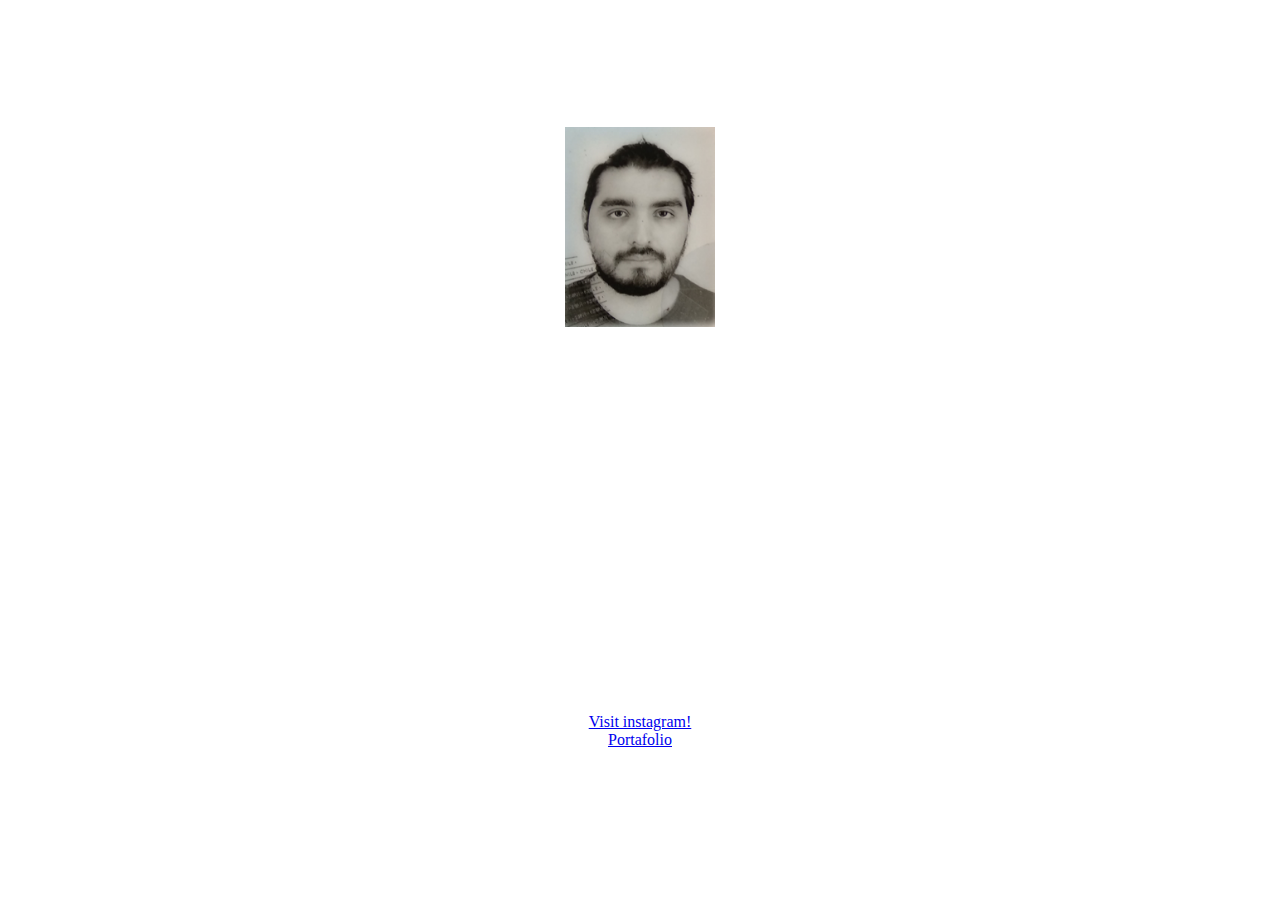
<file: asset/html/Clase_1/Desafio 1.html>
<!DOCTYPE html>
<html>

<head>
    <meta charset="utf-8" />
    <meta http-equiv="x-UA-compatible" content="IE=edge">
    <meta name="viewport" content="width=divice-width, initial-scale=1.0">
    <link href="https://cdn.jsdelivr.net/npm/bootstrap@5.1.3/dist/css/bootstrap.min.css" rel="stylesheet"
        integrity="sha384-1BmE4kWBq78iYhFldvKuhfTAU6auU8tT94WrHftjDbrCEXSU1oBoqyl2QvZ6jIW3" crossorigin="anonymous">
    <link rel="stylesheet" href="./asset/css/style.css">
    <title>Mi Curriculum</title>
</head>

<body>
    <div class="Titulo">
        <h1>Curriculum Vitae</h1>
        <h2>Carlos Venegas</h2>
        <img src="./asset/img/Foto.png" alt="Foto" width="150" height="200">
    </div>
    <div class="Resumen">
        <H3>Resumen</H3>
        <p>Soy Carlos Venegas, tengo 25 años, mi nacionalidad es chilena,
            actualmente en el dia ayudo a mi padre en el trabajo y en la tarde estudio programacion,
            <br> en mis tiempos libre juegos videojuegos.
        </p>
    </div>
    <div class="row justify-content-center">
        <h3>Datos Personales</h3>
        <ul class="col-4">
            <li>Nombre:Carlos Humberto Venegas Solís</li>
            <li>Lugar de nacimiento:Santiago de Chile</li>
            <li>Fecha de nacimiento:04 de abril de 1997</li>
        </ul>
    </div>
    <div class="row justify-content-center">
        <h3>Formación</h3>
        <ol class="col-4">
            <li>2003-2011 basica completa en el colegio José Agustín Alfonso</li>
            <li>2012-2016 Media completa en el colegio José Agustín Alfonso</li>
            <li>2022 Desafio Latam curso desarrollo full strack javascript </li>
        </ol>
    </div>
    <div class="Redes">
    <h3>Red Social</h3>
    <a href="https://www.instagram.com/c4rl0s_v/?hl=es-la">Visit instagram!</a>
    <br><a href="Portafolio.html">Portafolio</a>
    </div>


</body>

</html>
</file>
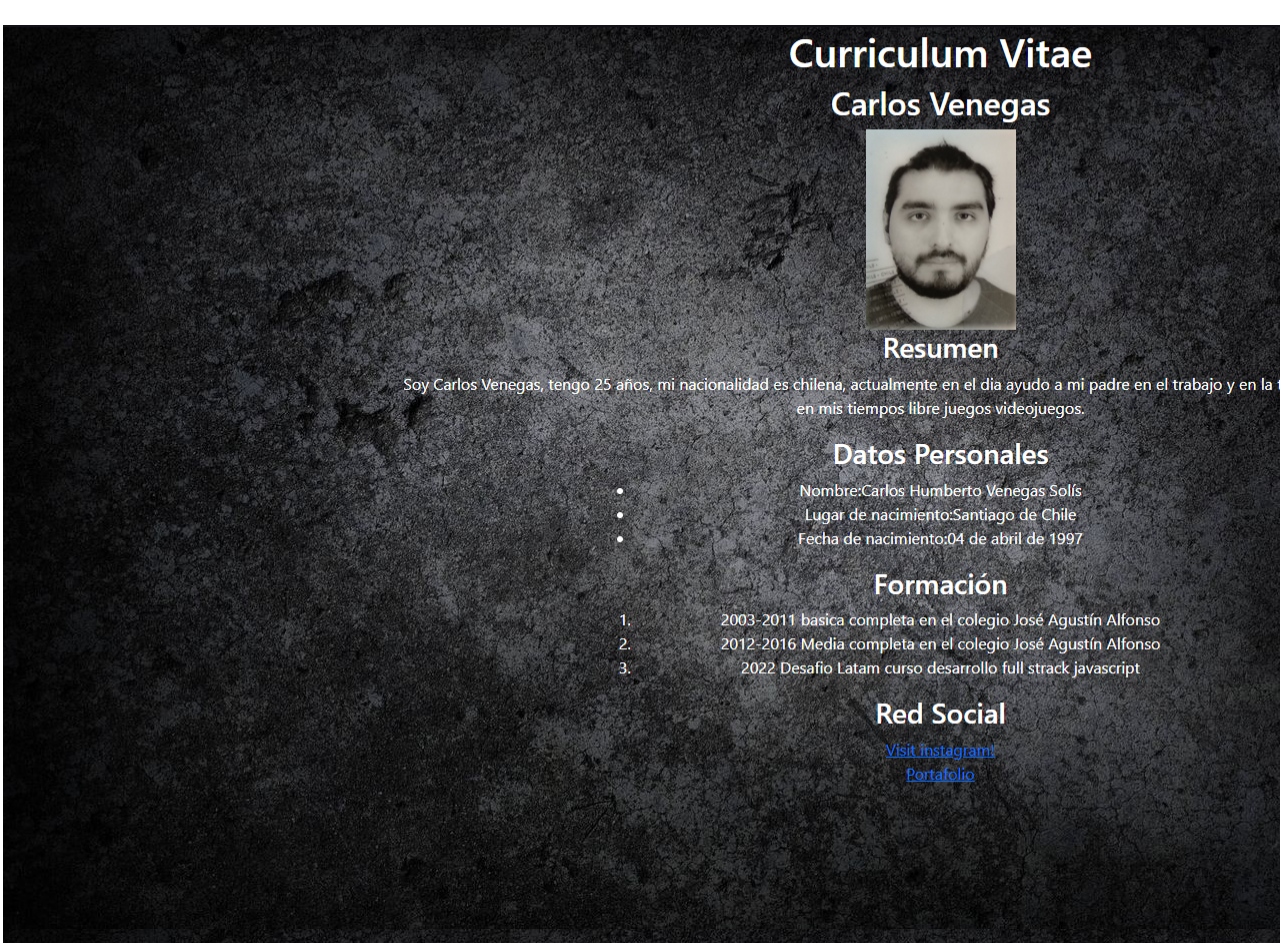
<file: asset/html/Clase_1/Portafolio.html>
<!DOCTYPE html>
<html lang="en">
<head>
    <link rel="stylesheet" href="./asset/css/style.css">
    <title>Documento</title>
</head>
<body>
    <table class="CV">
        <tr>
            <th>CV</th>
        </tr>
        <tr>
            <td><img src="./asset/img/Portafolio.png"alt="Portafolio"></td>
        </tr>

    </table>
</body>
</html>
</file>
<file: asset/html/Clase_1/asset/css/style.css>
body{
    margin: 0%;
    background-image: url(https://www.ecestaticos.com/imagestatic/clipping/425/69d/42569d15b463156dd74526265dee7892/puede-influir-un-fondo-negro-a-tu-estado-de-animo.jpg?mtime=1644244443);
}
.Titulo{
    text-align: center;
    color: white;
}
.Titulo h1{
    background-position: center;
}
.Resumen{
    color: white;
    text-align: center;
}
.Resumen ul{
    text-align: center;
}
.Resumen h3{
    background-position: center;    
}
.row{
    color: white;
    text-align: center;
}
.Formacion{
    color: white;
}
.Redes{
    color: white;
    text-align: center;
}
.CV{
    color: white;
}
</file>
